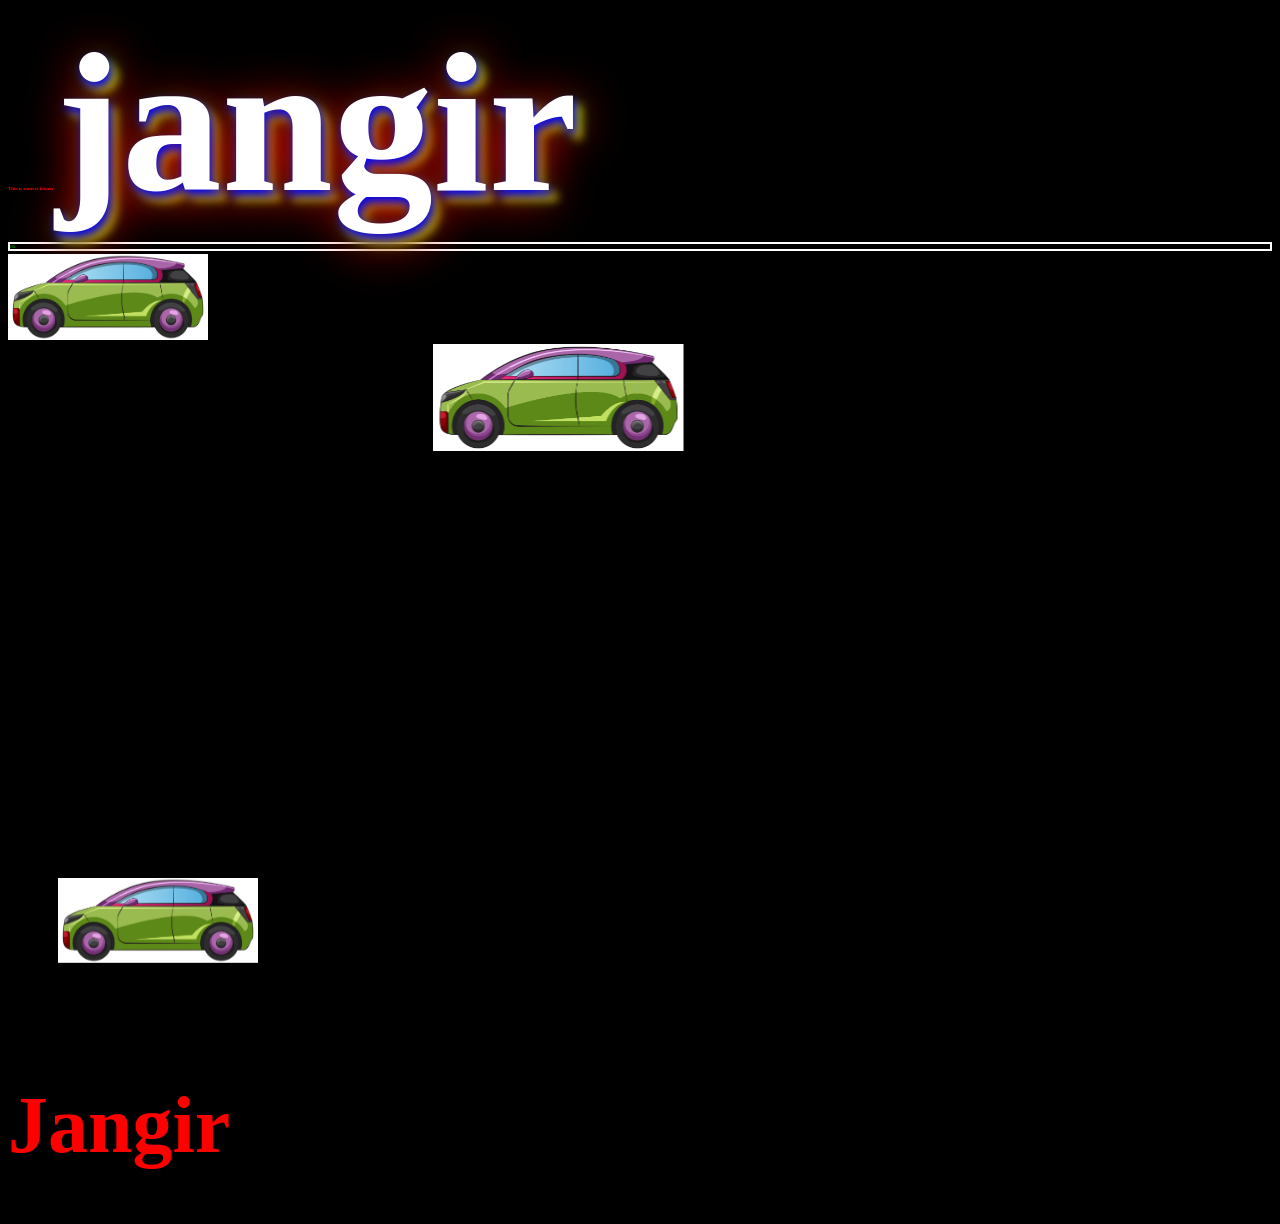
<file: index.html>
<!DOCTYPE html>
<html lang="en">
<head>
    <meta charset="UTF-8">
    <meta name="viewport" content="width=device-width, initial-scale=1.0">
    <title>Document</title>
    <style>
        body{
            background-color: black;
            

        }
    h1{
        font-size:80px;
        color:red;
    }
    #jangir{
        color:green;
        display: block;
        border:2px solid white;
        animation-name: Sumeet;
        animation-duration: 5s;
        animation-iteration-count: infinite;
    }
   
    .colorPink{
        color:red;
        font-size: 5px;
        font-family: 'Times New Roman', Times, serif;
    }
    .jangir{
        color:white;
        font-size:200px;
        text-shadow: 2px 5px 10px blue, 3px 8px 50px red, 5px 7px 20px  green,8px 10px 10px yellow;
       
       
        
    }
     @keyframes Sumeet {
        0%{
            color:red;
            font-size:50px;
        }
        30%{
            color:aqua;
            font-size: 100px;
            float: right;
        }
        50%{
            color:green;
            font-size:120px;
            float:left;
            text-shadow: 20px 20px 50px red; 
        }
        60%{
            color:wheat;
            font-size:150px;
            float: right;
        }
        70%{
            color: black;
            font-size:160px;
            float:left;
            font-family: 'Franklin Gothic Medium', 'Arial Narrow', Arial, sans-serif;
            border:15px solid blue;
        }
        80%{
            color:white;
            font-size:180px;
            float:right;
            border:20px solid red;

        }
        100%{
            color:blue;
            float:left;
            
        }
     }
    #car{
        width: 200px;
    }
   </style>
  
</head>
<body>
   
    <h3 class="colorPink">This is sumeet kumar <span class="jangir">jangir</span></h3>
    <h1  class="colorPink" id="jangir" onclick="changeValue()">Hi</h1>
    <img src="car.jpg" width="200px" onclick="changeCarWidth()">


   <marquee behavior="alternate" scrollamount="50">Sumeet <marquee behavior="alternate" scrollamount="50"><img src="car.jpg" width="250"  alt="" srcset="">Kumar</marquee> Jangir</marquee>
   
   <MarqUEE behavior="alternate" direction="right">Sumeet</MarqUEE>
   <marquee behavior="scroll" direction="right" scrollamount="1000" scrolldelay="5000">Sumeet<marquee direction="up" height="500" behavior="alternate"><img src="car.jpg" onclick="changeCarWidth()" id="car"  /></marquee></marquee>


  <p>Yogesh</p>
   <h1>Jangir</h1>
   <script>
    //console.log("Hello");
    //console.log("Hi \n How are you");

    var x = 533;
    //let y = 6;
    const z = 7;
     
    function Hello()
    {
        console.log("Sumeet Kumar Janigr");
    }
    
   console.log (document.getElementById("jangir").innerHTML);

   function changeValue(){
    document.getElementById("jangir").innerHTML = 'hello this ';
   }
   var x = 5;
   var y = 250;

    function changeCarWidth(){
    
  document.getElementById("car").style.width= y + "px"; 
  y = y+ x;
  x++;

    }


    </script>


</body>
</html>
</file>
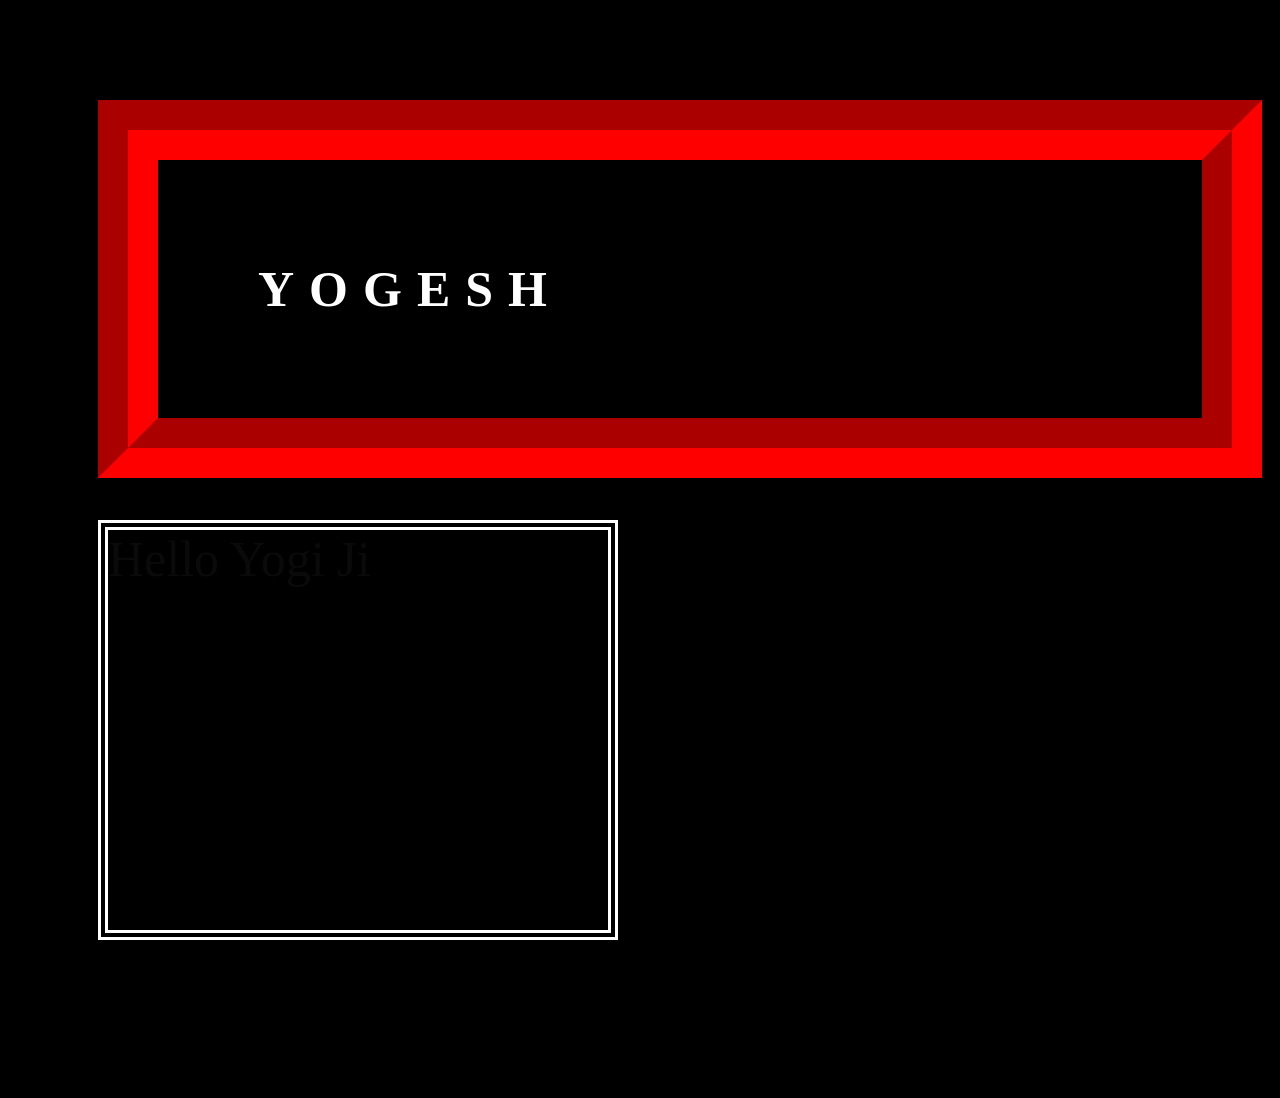
<file: animation.html>
<html>

<head>
    <title>
        Animation
    </title>
    <style>
        body {
            background-color: black;
            padding-left: 90px;
            padding-top: 100px;
            padding-bottom: 150px;
            padding-right: 10px;
            margin-top: 0;
            /* animation-name: Jangir;
            animation-duration: 5s;
            animation-iteration-count: infinite */
        }

        h1 {
            /* color: rgb(191, 32, 32);
                text-align: center; */

            /* border-left-width: 5px;
                border-left-style: solid;
                border-left-color: blue; */

            /* border-top: 5px solid red;
                
                border-bottom-width: 15px;
                border-bottom-style: dotted;
                border-bottom-color: blue; */

            border: 60px ridge red;

            /* margin 
                padding  */

            /* padding:20px; */
            /* margin-top: 50px;
                margin-bottom: 0px; */

            animation-name: Jangir;
            animation-duration: 5s;
            animation-iteration-count: infinite;
            display: none;
        }

        h2 {
            color: white;
            padding: 100px;
            font-size: 50px;
            border: 60px groove red;
            animation-name: xyz;
            animation-duration: 2s;
            animation-iteration-count: infinite;
            /* padding-left: 90px;
                padding-top:100px;
                padding-bottom: 150px;
                padding-right: 10px;
                margin-top: 0; */
            letter-spacing: 15px;
            text-transform: uppercase;
            font-family: cursive;

            /* animation-name: Jangir;
                animation-duration: 5s;
                animation-iteration-count: infinite; */

            /* animation-name: jangir2;
            animation-duration: 2s;
            animation-iteration-count: infinite; */

            /* animation-delay: 1s; */
        }

        #Y {
            animation-name: jangir3;
            animation-duration: 2s;
            /* animation-iteration-count: infinite; */
            /* animation-delay: 3s; */
        }

        #o {
            animation-name: jangir3;
            animation-duration: 2s;
            /* animation-iteration-count: infinite; */
            animation-delay: 2s;
        }

        #g {
            animation-name: jangir3;
            animation-duration: 2s;
            animation-iteration-count: infinite;
            animation-delay: 4s;
        }

        @keyframes Jangir {
            0% {
                margin-bottom: 0px;
            }

            20% {
                margin-top: 0px;
                padding-left: 50px;
            }

            30% {
                margin-bottom: 10px;
                padding-left: 0px;
                padding-top: 50px;
            }

            40% {
                margin-top: 2px;
                padding-bottom: 10px;
            }

            50% {
                margin-top: 0px;
                margin-bottom: 0px;
                padding-top: 0px;
            }

            100% {
                margin-top: 10px;
            }
        }

        @keyframes jangir2 {
            /* 0%,
              20%,  50%, 100%{
                text-shadow: 2px 5px 10px red, 5px 10px 50px red,
                0px 0px 60px red, 0px 0px 80px red, 0px 0px 100px red,
                0px 0px 150px red, 0px 0px 200px red, 0px 0px 250px red;
              } */

            0% {
                text-shadow: 2px 5px 10px red;
            }

            20% {
                text-shadow: 2px 5px 10px red, 5px 10px 50px red;
            }

            30% {
                text-shadow: 2px 5px 10px red, 5px 10px 50px red,
                    0px 0px 60px red;
            }

            60% {
                text-shadow: 2px 5px 10px red, 5px 10px 50px red,
                    0px 0px 60px red, 0px 0px 80px red;
            }

            70% {
                text-shadow: 2px 5px 10px red, 5px 10px 50px red,
                    0px 0px 60px red, 0px 0px 80px red, 0px 0px 100px red;
            }

            80% {
                text-shadow: 2px 5px 10px red, 5px 10px 50px red,
                    0px 0px 60px red, 0px 0px 80px red, 0px 0px 100px red,
                    0px 0px 150px red;
            }

            85% {
                text-shadow: 2px 5px 10px red, 5px 10px 50px red,
                    0px 0px 60px red, 0px 0px 80px red, 0px 0px 100px red,
                    0px 0px 150px red, 0px 0px 200px red, 0px 0px 250px red;
            }

            95% {
                text-shadow: 2px 5px 10px red, 5px 10px 50px red,
                    0px 0px 60px red, 0px 0px 80px red, 0px 0px 100px red,
                    0px 0px 150px red, 0px 0px 200px red, 0px 0px 250px red, 0px 0px 350px red;
                ;
            }

            100% {
                text-shadow: 2px 5px 10px red, 5px 10px 50px red,
                    0px 0px 60px red, 0px 0px 80px red, 0px 0px 100px red,
                    0px 0px 150px red, 0px 0px 200px red, 0px 0px 250px red, 0px 0px 350px red, 0px 0px 450px red;
                ;
            }
        }

        @keyframes jangir3 {
            /* 0%,
              20%,  50%, 100%{
                text-shadow: 2px 5px 10px red, 5px 10px 50px red,
                0px 0px 60px red, 0px 0px 80px red, 0px 0px 100px red,
                0px 0px 150px red, 0px 0px 200px red, 0px 0px 250px red;
              } */

            0% {
                text-shadow: 2px 5px 10px rgb(11, 180, 146);
            }

            20% {
                text-shadow: 2px 5px 10px rgb(227, 238, 8), 5px 10px 50px red;
            }

            30% {
                text-shadow: 2px 5px 10px rgb(8, 211, 218), 5px 10px 50px rgb(185, 26, 169),
                    0px 0px 60px rgb(170, 255, 0);
            }

            60% {
                text-shadow: 2px 5px 10px rgb(26, 4, 220), 5px 10px 50px red,
                    0px 0px 60px red, 0px 0px 80px rgb(0, 247, 0);
            }

            70% {
                text-shadow: 2px 5px 10px red, 5px 10px 50px red,
                    0px 0px 60px red, 0px 0px 80px red, 0px 0px 100px red;
            }

            80% {
                text-shadow: 2px 5px 10px red, 5px 10px 50px red,
                    0px 0px 60px red, 0px 0px 80px red, 0px 0px 100px red,
                    0px 0px 150px red;
            }

            85% {
                text-shadow: 2px 5px 10px red, 5px 10px 50px red,
                    0px 0px 60px rgb(153, 255, 0), 0px 0px 80px red, 0px 0px 100px red,
                    0px 0px 150px red, 0px 0px 200px red, 0px 0px 250px red;
            }

            95% {
                text-shadow: 2px 5px 10px rgb(234, 193, 193), 5px 10px 50px red,
                    0px 0px 60px red, 0px 0px 80px red, 0px 0px 100px red,
                    0px 0px 150px red, 0px 0px 200px rgb(255, 255, 255), 0px 0px 250px red, 0px 0px 350px red;
                ;
            }

            100% {
                text-shadow: 2px 5px 10px red, 5px 10px 50px red,
                    0px 0px 60px red, 0px 0px 80px red, 0px 0px 100px red,
                    0px 0px 150px rgb(53, 0, 226), 0px 0px 200px red, 0px 0px 250px red, 0px 0px 350px red, 0px 0px 450px rgb(255, 3, 238);
                ;
            }
        }

        @keyframes xyz {
            0% {
                border-left-color: white;
                border-left-width: 30px;
                border-left-style: dotted;
            }

            25% {
                border-top-color: aqua;
                border-top-width: 40px;
                border-style: dashed;
            }

            50% {
                border-right-color: blue;
            }

            75% {
                border-bottom-color: blueviolet
            }

            100% {
                border-left-color: aquamarine
            }
        }

        div{
            color: rgb(10, 10, 10);
            font-size: 50px;
            border:10px double white;
            width: 500px;
            height: 400px;

            background-image: url('https://i0.wp.com/www.opindia.com/wp-content/uploads/2021/11/yogi-modi.jpg?fit=900%2C600&ssl=1');
            animation-name: yogiModi;
            animation-duration: 5s;
            animation-iteration-count: infinite;
        }

        @keyframes yogiModi {
            0%{
              background-image: url('https://akm-img-a-in.tosshub.com/indiatoday/images/story/202203/COVER_STORY.jpg?size=690:388');
            }
            30%{
              background-image: url('https://akm-img-a-in.tosshub.com/businesstoday/images/story/202206/ezgif-sixteen_nine_87.jpg');
            }
            50%{
              background-image: url('https://encrypted-tbn0.gstatic.com/images?q=tbn:ANd9GcTuxIPq6TUKPf_OIfHRVjB18GXAoANoCeoCtw&s');
            }
            75%{

            }
            100%{
                background-image: url('https://encrypted-tbn0.gstatic.com/images?q=tbn:ANd9GcRpe2KqdxcJFJbTSWzuWR4BpszudcoAiOz-dQ&s');
            }
        }
    </style>
</head>

<body>
    <h1>JANGIR</h1>

    <h2><span id="Y">Y</span><span id="o">o</span><span id="g">g</span>esh</h2>

    <div>
        Hello Yogi Ji
    </div>
    <h1>How are you</h1>
</body>

</html>
</file>
